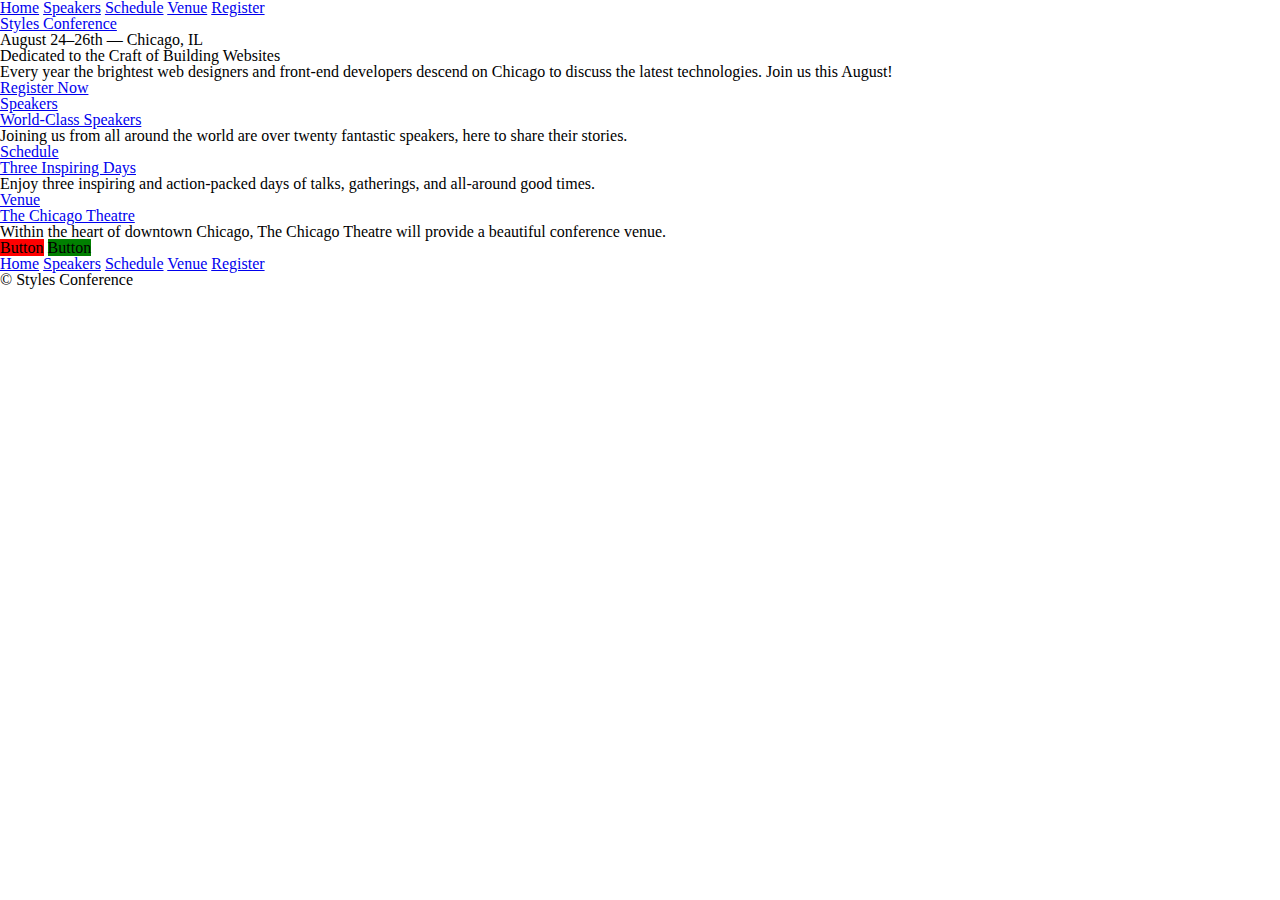
<file: html_css/learn_to_code_html_css/index.html>
<!DOCTYPE html>
<html lang="en">
  <head>
    <meta charset="utf-8">
    <title>Styles Conference</title>
    <link rel="stylesheet" href="assets/stylesheets/main.css">
  </head>
  <body>
    <header>
      <nav>
        <a href="index.html">Home</a>
        <a href="speakers.html">Speakers</a>
        <a href="schedule.html">Schedule</a>
        <a href="venue.html">Venue</a>
        <a href="register.html">Register</a>
      </nav>

      <a href="index.html">Styles Conference</a>
      <h3>August 24&ndash;26th &mdash; Chicago, IL</h3>
    </header>

    <section>
      <h2>Dedicated to the Craft of Building Websites</h2>
      <p>Every year the brightest web designers and front-end developers descend on Chicago to discuss the latest technologies. Join us this August!</p>
      <a href="register.html">Register Now</a>
    </section>

    <section>
      <section>
        <a href="speakers.html">
          <h5>Speakers</h5>
          <h3>World-Class Speakers</h3>
        </a>
        <p>Joining us from all around the world are over twenty fantastic speakers, here to share their stories.</p>
      </section>

      <section>
        <a href="schedule.html">
          <h5>Schedule</h5>
          <h3>Three Inspiring Days</h3>
        </a>
        <p>Enjoy three inspiring and action-packed days of talks, gatherings, and all-around good times.</p>
      </section>

      <section>
        <a href="venue.html">
          <h5>Venue</h5>
          <h3>The Chicago Theatre</h3>
        </a>
        <p>Within the heart of downtown Chicago, The Chicago Theatre will provide a beautiful conference venue.</p>
      </section>


      <a class="btn btn-danger">Button</a>
      <a class="btn btn-success">Button</a>




    </section>

    <footer>
      <nav>
        <a href="index.html">Home</a>
        <a href="speakers.html">Speakers</a>
        <a href="schedule.html">Schedule</a>
        <a href="venue.html">Venue</a>
        <a href="register.html">Register</a>
      </nav>

      <small>&copy; Styles Conference</small>
    </footer>

  </body>
</html>
</file>
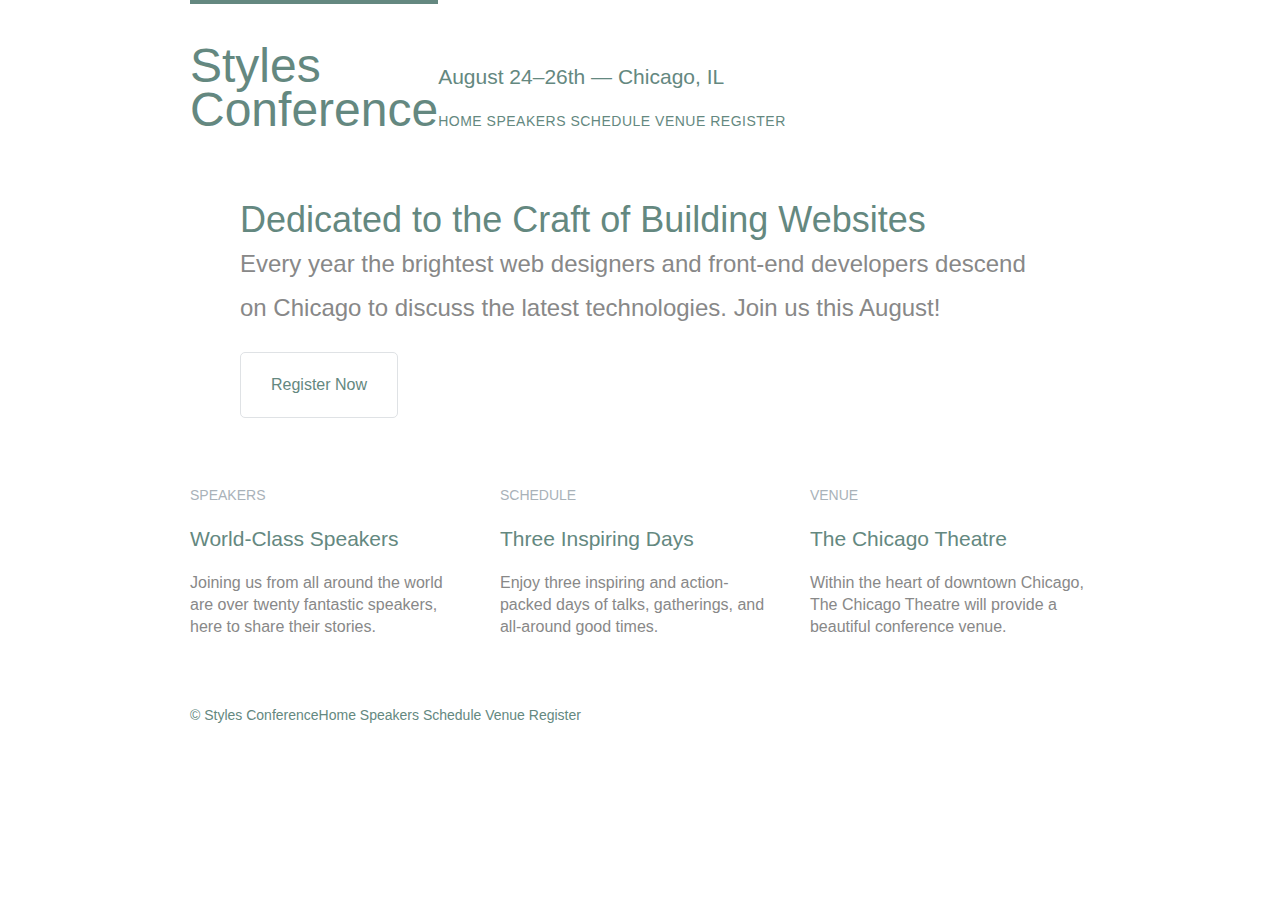
<file: html_css/learn_to_code_html_css/build_website/index.html>
<!DOCTYPE html>
<html lang="en">
  <head>
    <meta charset="utf-8">
    <title>Styles Conference</title>
    <link rel="stylesheet" href="assets/stylesheets/main.css">
  </head>
  <body>
    <header class="container group">
      <h1 class="logo">
        <a href="index.html">Styles <br> Conference</a>
      </h1>
      <h3 class="tagline">August 24&ndash;26th &mdash; Chicago, IL</h3>
      <nav class="primary-nav">
        <a href="index.html">Home</a>
        <a href="speakers.html">Speakers</a>
        <a href="schedule.html">Schedule</a>
        <a href="venue.html">Venue</a>
        <a href="register.html">Register</a>
      </nav>
    </header>

    <section class="hero container">

      <h2>Dedicated to the Craft of Building Websites</h2>
      <p>Every year the brightest web designers and front-end developers descend on Chicago to discuss the latest technologies. Join us this August!</p>
      <a class="btn btn-alt" href="register.html">Register Now</a>
    </section>

    <section class="grid">

      <!-- Speakers -->

      <section class="teaser col-1-3">
        <a href="speakers.html">
          <h5>Speakers</h5>
          <h3>World-Class Speakers</h3>
        </a>
        <p>Joining us from all around the world are over twenty fantastic speakers, here to share their stories.</p>
      </section><!--

      Schedule

      --><section class="teaser col-1-3">
        <a href="schedule.html">
          <h5>Schedule</h5>
          <h3>Three Inspiring Days</h3>
        </a>
        <p>Enjoy three inspiring and action-packed days of talks, gatherings, and all-around good times.</p>
      </section><!--

      Venue

      --><section class="teaser col-1-3">
        <a href="venue.html">
          <h5>Venue</h5>
          <h3>The Chicago Theatre</h3>
        </a>
        <p>Within the heart of downtown Chicago, The Chicago Theatre will provide a beautiful conference venue.</p>
      </section>

    </section>

    <footer class="primary-footer container group">
      <small>&copy; Styles Conference</small>
      <nav>
        <a href="index.html">Home</a>
        <a href="speakers.html">Speakers</a>
        <a href="schedule.html">Schedule</a>
        <a href="venue.html">Venue</a>
        <a href="register.html">Register</a>
      </nav>
    </footer>

  </body>
</html>
</file>
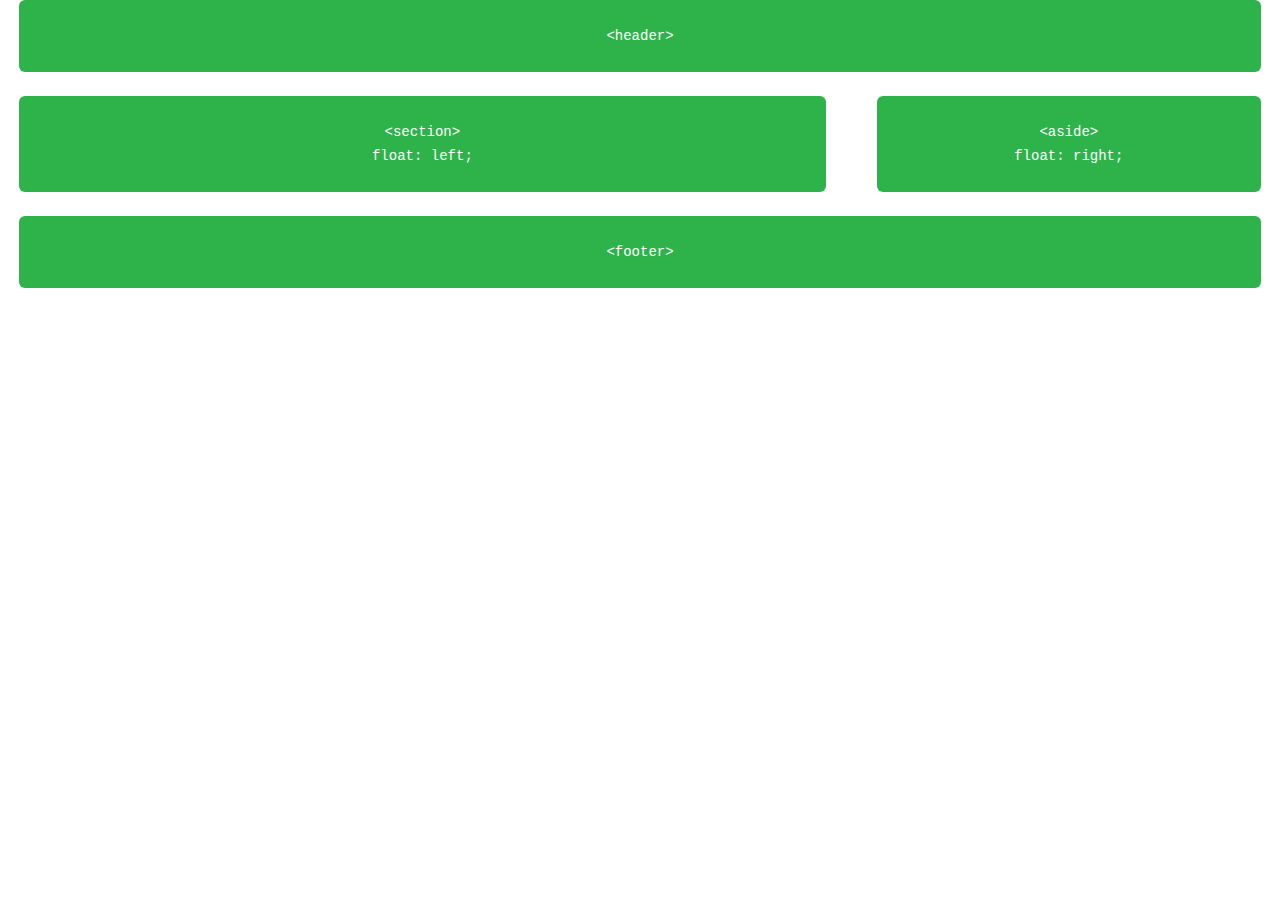
<file: html_css/learn_to_code_html_css/floats_website/index.html>
<!DOCTYPE html>
<html lang="en">
  <head>
    <meta charset="utf-8">
    <title>Styles Conference</title>
    <link rel="stylesheet" href="assets/stylesheets/main.css">
  </head>
  <body>

    <!-- Floats or no floats - depends on CSS that is being used -->
    <header>
      <code>&#60;header&#62;</code>
    </header>

    <section>
      <code>&#60;section&#62; <br> float: left;</code>
    </section>

    <aside>
      <code>&#60;aside&#62; <br> float: right;</code>
    </aside>

    <footer>
      <code>&#60;footer&#62;</code>
    </footer>
  </body>
</html>
</file>
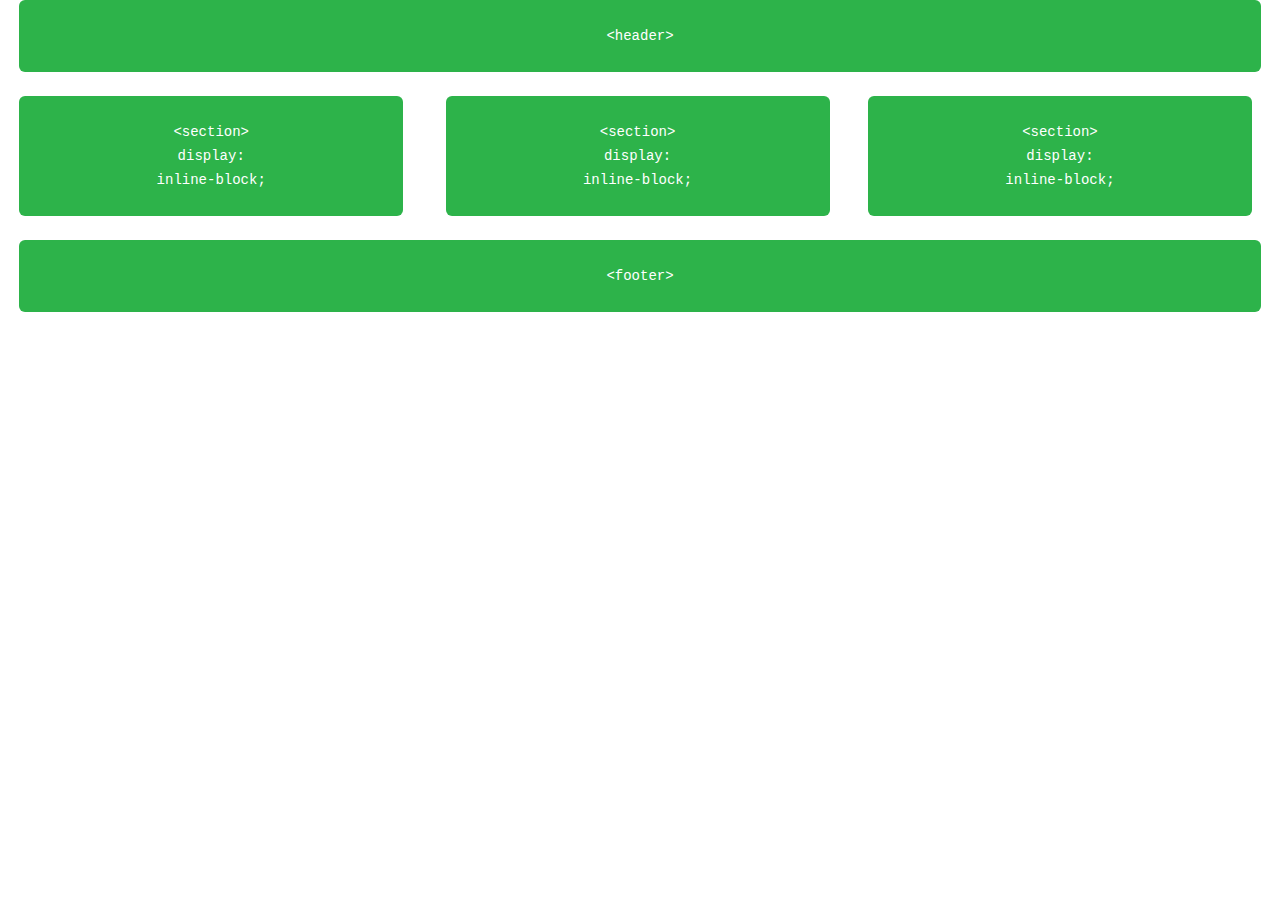
<file: html_css/learn_to_code_html_css/inline_block_site/index.html>
<!DOCTYPE html>
<html lang="en">

<head>
  <meta charset="utf-8">
  <title>Styles Conference</title>
  <link rel="stylesheet" href="assets/stylesheets/main.css">
</head>

<body>

  <header>
    <code>&#60;header&#62;</code>
  </header>

  <section>
    <code>&#60;section&#62; <br> display: <br> inline-block;</code>
  </section><!--
  --> <section>
    <code>&#60;section&#62; <br> display: <br> inline-block;</code>
  </section><!--
  --><section>
    <code>&#60;section&#62; <br> display: <br> inline-block;</code>
  </section>

  <footer>
    <code>&#60;footer&#62;</code>
  </footer></body>

  </html>
</file>
<file: html_css/learn_to_code_html_css/assets/stylesheets/main.css>
/* http://meyerweb.com/eric/tools/css/reset/
   v2.0 | 20110126
   License: none (public domain)
*/

html, body, div, span, applet, object, iframe,
h1, h2, h3, h4, h5, h6, p, blockquote, pre,
a, abbr, acronym, address, big, cite, code,
del, dfn, em, img, ins, kbd, q, s, samp,
small, strike, strong, sub, sup, tt, var,
b, u, i, center,
dl, dt, dd, ol, ul, li,
fieldset, form, label, legend,
table, caption, tbody, tfoot, thead, tr, th, td,
article, aside, canvas, details, embed,
figure, figcaption, footer, header, hgroup,
menu, nav, output, ruby, section, summary,
time, mark, audio, video {
  margin: 0;
  padding: 0;
  border: 0;
  font-size: 100%;
  font: inherit;
  vertical-align: baseline;
}
/* HTML5 display-role reset for older browsers */
article, aside, details, figcaption, figure,
footer, header, hgroup, menu, nav, section {
  display: block;
}
body {
  line-height: 1;
}
ol, ul {
  list-style: none;
}
blockquote, q {
  quotes: none;
}
blockquote:before, blockquote:after,
q:before, q:after {
  content: '';
  content: none;
}
table {
  border-collapse: collapse;
  border-spacing: 0;
}


.btn {
  font-size: 16px;
}
.btn-danger {
  background: red;
}
.btn-success {
  background: green;
}
</file>
<file: html_css/learn_to_code_html_css/build_website/assets/stylesheets/main.css>
/* http://meyerweb.com/eric/tools/css/reset/
   v2.0 | 20110126
   License: none (public domain)
*/

html, body, div, span, applet, object, iframe,
h1, h2, h3, h4, h5, h6, p, blockquote, pre,
a, abbr, acronym, address, big, cite, code,
del, dfn, em, img, ins, kbd, q, s, samp,
small, strike, strong, sub, sup, tt, var,
b, u, i, center,
dl, dt, dd, ol, ul, li,
fieldset, form, label, legend,
table, caption, tbody, tfoot, thead, tr, th, td,
article, aside, canvas, details, embed,
figure, figcaption, footer, header, hgroup,
menu, nav, output, ruby, section, summary,
time, mark, audio, video {
  margin: 0;
  padding: 0;
  border: 0;
  font-size: 100%;
  font: inherit;
  vertical-align: baseline;
}
/* HTML5 display-role reset for older browsers */
article, aside, details, figcaption, figure,
footer, header, hgroup, menu, nav, section {
  display: block;
}
body {
  line-height: 1;
}
ol, ul {
  list-style: none;
}
blockquote, q {
  quotes: none;
}
blockquote:before, blockquote:after,
q:before, q:after {
  content: '';
  content: none;
}
table {
  border-collapse: collapse;
  border-spacing: 0;
}

/*
  ========================================
  Custom styles
  ========================================
*/
body {
  color: #888;
  font-weight: 300;
  font-size: 16px;
  line-height: 22px;
  font-family: "Open Sans", "Helvetica Neue", Helvetica, Arial, sans-serif;
  /* font shorthand */
  /* font: 300 16px/22px "Open Sans", "Helvetica Neue", Helvetica, Arial, sans-serif; */
}


/*
  ========================================
  Links
  ========================================
*/

a {
  color: #648880;
  text-decoration: none;
}
a:hover {
  color: #a9b2b9;
}
p a {
  border-bottom: 1px solid #dfe2e5;
}




/*
  ======================
    Grid
  ======================
*/

*,
*:before,
*:after {
  -webkit-box-sizing: border-box;
     -moz-box-sizing: border-box;
          box-sizing: border-box;
}

.container,
.grid {
  margin: 0 auto;
  width: 960px;
}
.container {
  padding-left: 30px;
  padding-right: 30px;
}


.col-1-3 {
  width: 33.33%;
}
.col-2-3 {
  width: 66.66%;
}

.col-1-3,
.col-2-3 {
  display: inline-block;
  vertical-align: top;
}

.grid,
.col-1-3,
.col-2-3 {
  padding-left: 15px;
  padding-right: 15px;
}



/*
  ========================================
    Clearfix
  ========================================
*/
.group:before,
.group:after {
  content: "";
  display: table;
}
.group:after {
  clear: both;
}
.group {
  clear: both;
  *zoom: 1;
}


/*
  ======================
    Typography
  ======================
*/


h1, h3, h4, h5, p {
  margin-bottom: 22px;
}


h1, h2, h3, h4 {
  color: #648880;
}

h1 {
  font-size: 36px;
  line-height: 44px;
}

h2 {
  font-size: 24px;
  line-height: 44px;
}

h3 {
  font-size: 21px;
}

h4 {
  font-size: 18px;
}

h5 {
  color: #a9b2b9;
  font-size: 14px;
  font-weight: 400;
  text-transform: uppercase;
}

strong {
  font-weight: 400;
}

cite, em {
  font-style: italic;
}


/*
  ========================================
    Buttons
  ========================================
*/

.btn {
  border-radius: 5px;
  display: inline-block;
  margin: 0;
}

.btn-alt {
  border: 1px solid #dfe2e5;
  padding: 10px 30px;
}


/*
  ========================================
    Home
  ========================================
*/

.hero {
  line-height: 44px;
  padding: 22px 80px 66px 80px;
}
.hero h2 {
  font-size: 36px;
}
.hero p {
  font-size: 24px;
}



/*
  ========================================
    Primary Header
  ========================================
*/

.logo {
  border-top: 4px solid #648880;
  float: left;
  font-size: 48px;
  line-height: 44px;
  padding: 40px 0 22px 0;
}

.tagline {
  margin: 66px 0 22px 0;
}

/*
  ========================================
    Primary nav
  ========================================
*/

.primary-nav {
  font-size: 14px;
  font-weight: 400;
  letter-spacing: .5px;
  text-transform: uppercase;
}


/*
  ========================================
    Primary footer
  ========================================
*/

.primary-footer {
  color: #648880;
  font-size: 14px;
  padding-bottom: 44px;
  padding-top: 44px;
}
.primary-footer small {
  float: left;
  font-weight: 400;
}
</file>
<file: html_css/learn_to_code_html_css/floats_website/assets/stylesheets/main.css>
/* http://meyerweb.com/eric/tools/css/reset/
   v2.0 | 20110126
   License: none (public domain)
*/

html, body, div, span, applet, object, iframe,
h1, h2, h3, h4, h5, h6, p, blockquote, pre,
a, abbr, acronym, address, big, cite, code,
del, dfn, em, img, ins, kbd, q, s, samp,
small, strike, strong, sub, sup, tt, var,
b, u, i, center,
dl, dt, dd, ol, ul, li,
fieldset, form, label, legend,
table, caption, tbody, tfoot, thead, tr, th, td,
article, aside, canvas, details, embed,
figure, figcaption, footer, header, hgroup,
menu, nav, output, ruby, section, summary,
time, mark, audio, video {
  margin: 0;
  padding: 0;
  border: 0;
  font-size: 100%;
  font: inherit;
  vertical-align: baseline;
}
/* HTML5 display-role reset for older browsers */
article, aside, details, figcaption, figure,
footer, header, hgroup, menu, nav, section {
  display: block;
}
body {
  line-height: 1;
}
ol, ul {
  list-style: none;
}
blockquote, q {
  quotes: none;
}
blockquote:before, blockquote:after,
q:before, q:after {
  content: '';
  content: none;
}
table {
  border-collapse: collapse;
  border-spacing: 0;
}



/* No Floats */
/*
code {
  background: #2db34a;
  border-radius: 6px;
  color: #fff;
  display: block;
  font: 14px/24px "Source Code Pro", Inconsolata, "Lucida Console", Terminal, "Courier New", Courier;
  padding: 24px 15px;
  text-align: center;
}
header,
section,
aside,
footer {
  margin: 0 1.5% 24px 1.5%;
}
footer {
  margin-bottom: 0;
} */


/* Floats */
code {
  background: #2db34a;
  border-radius: 6px;
  color: #fff;
  display: block;
  font: 14px/24px "Source Code Pro", Inconsolata, "Lucida Console", Terminal, "Courier New", Courier;
  padding: 24px 15px;
  text-align: center;
}
header,
section,
aside,
footer {
  margin: 0 1.5% 24px 1.5%;
}
section {
  float: left;
  width: 63%;
}
aside {
  float: right;
  width: 30%;
}
footer {
  clear: both;
  margin-bottom: 0;
}
</file>
<file: html_css/learn_to_code_html_css/inline_block_site/assets/stylesheets/main.css>
/* http://meyerweb.com/eric/tools/css/reset/
   v2.0 | 20110126
   License: none (public domain)
*/

html, body, div, span, applet, object, iframe,
h1, h2, h3, h4, h5, h6, p, blockquote, pre,
a, abbr, acronym, address, big, cite, code,
del, dfn, em, img, ins, kbd, q, s, samp,
small, strike, strong, sub, sup, tt, var,
b, u, i, center,
dl, dt, dd, ol, ul, li,
fieldset, form, label, legend,
table, caption, tbody, tfoot, thead, tr, th, td,
article, aside, canvas, details, embed,
figure, figcaption, footer, header, hgroup,
menu, nav, output, ruby, section, summary,
time, mark, audio, video {
  margin: 0;
  padding: 0;
  border: 0;
  font-size: 100%;
  font: inherit;
  vertical-align: baseline;
}
/* HTML5 display-role reset for older browsers */
article, aside, details, figcaption, figure,
footer, header, hgroup, menu, nav, section {
  display: block;
}
body {
  line-height: 1;
}
ol, ul {
  list-style: none;
}
blockquote, q {
  quotes: none;
}
blockquote:before, blockquote:after,
q:before, q:after {
  content: '';
  content: none;
}
table {
  border-collapse: collapse;
  border-spacing: 0;
}


code {
  background: #2db34a;
  border-radius: 6px;
  color: #fff;
  display: block;
  font: 14px/24px "Source Code Pro", Inconsolata, "Lucida Console", Terminal, "Courier New", Courier;
  padding: 24px 15px;
  text-align: center;
}
header,
section,
aside,
footer {
  margin: 0 1.5% 24px 1.5%;
}
section {
  display: inline-block;
  width: 30%;
}
footer {
  margin-bottom: 0;
}
</file>
